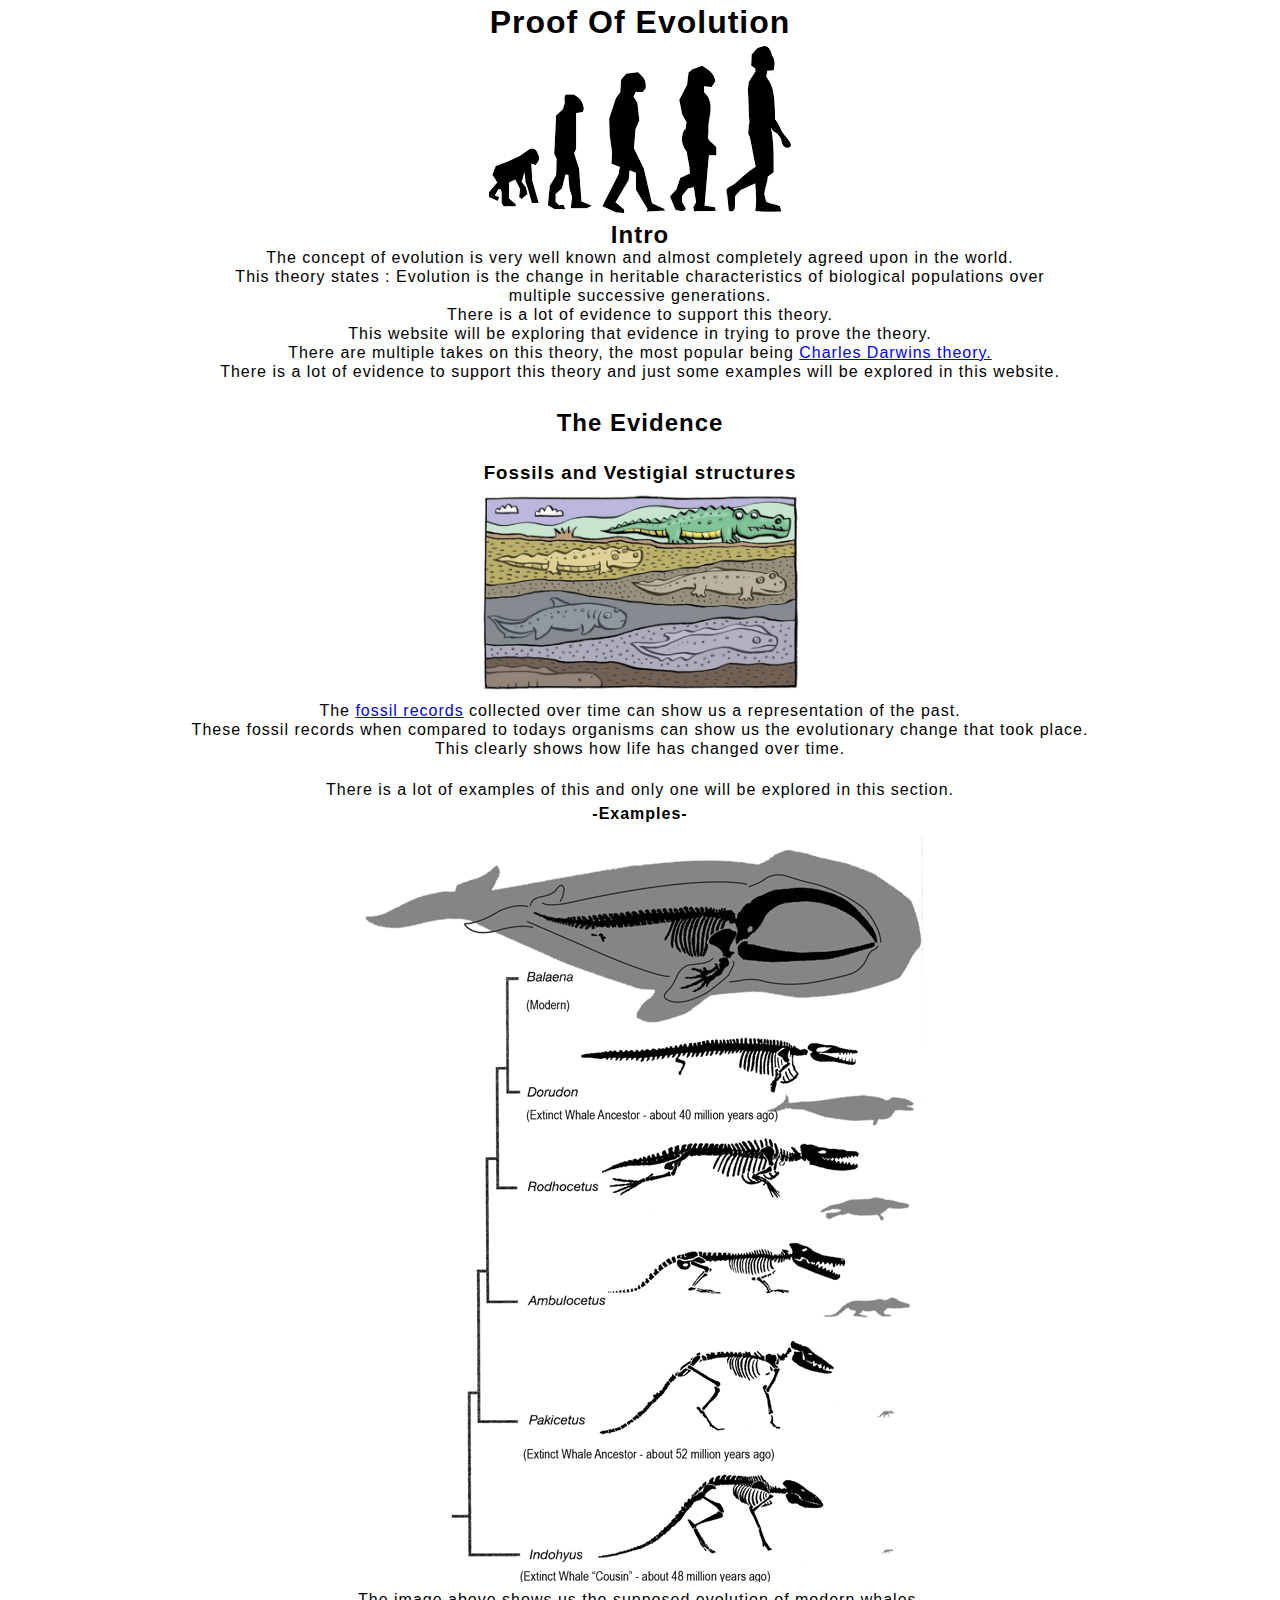
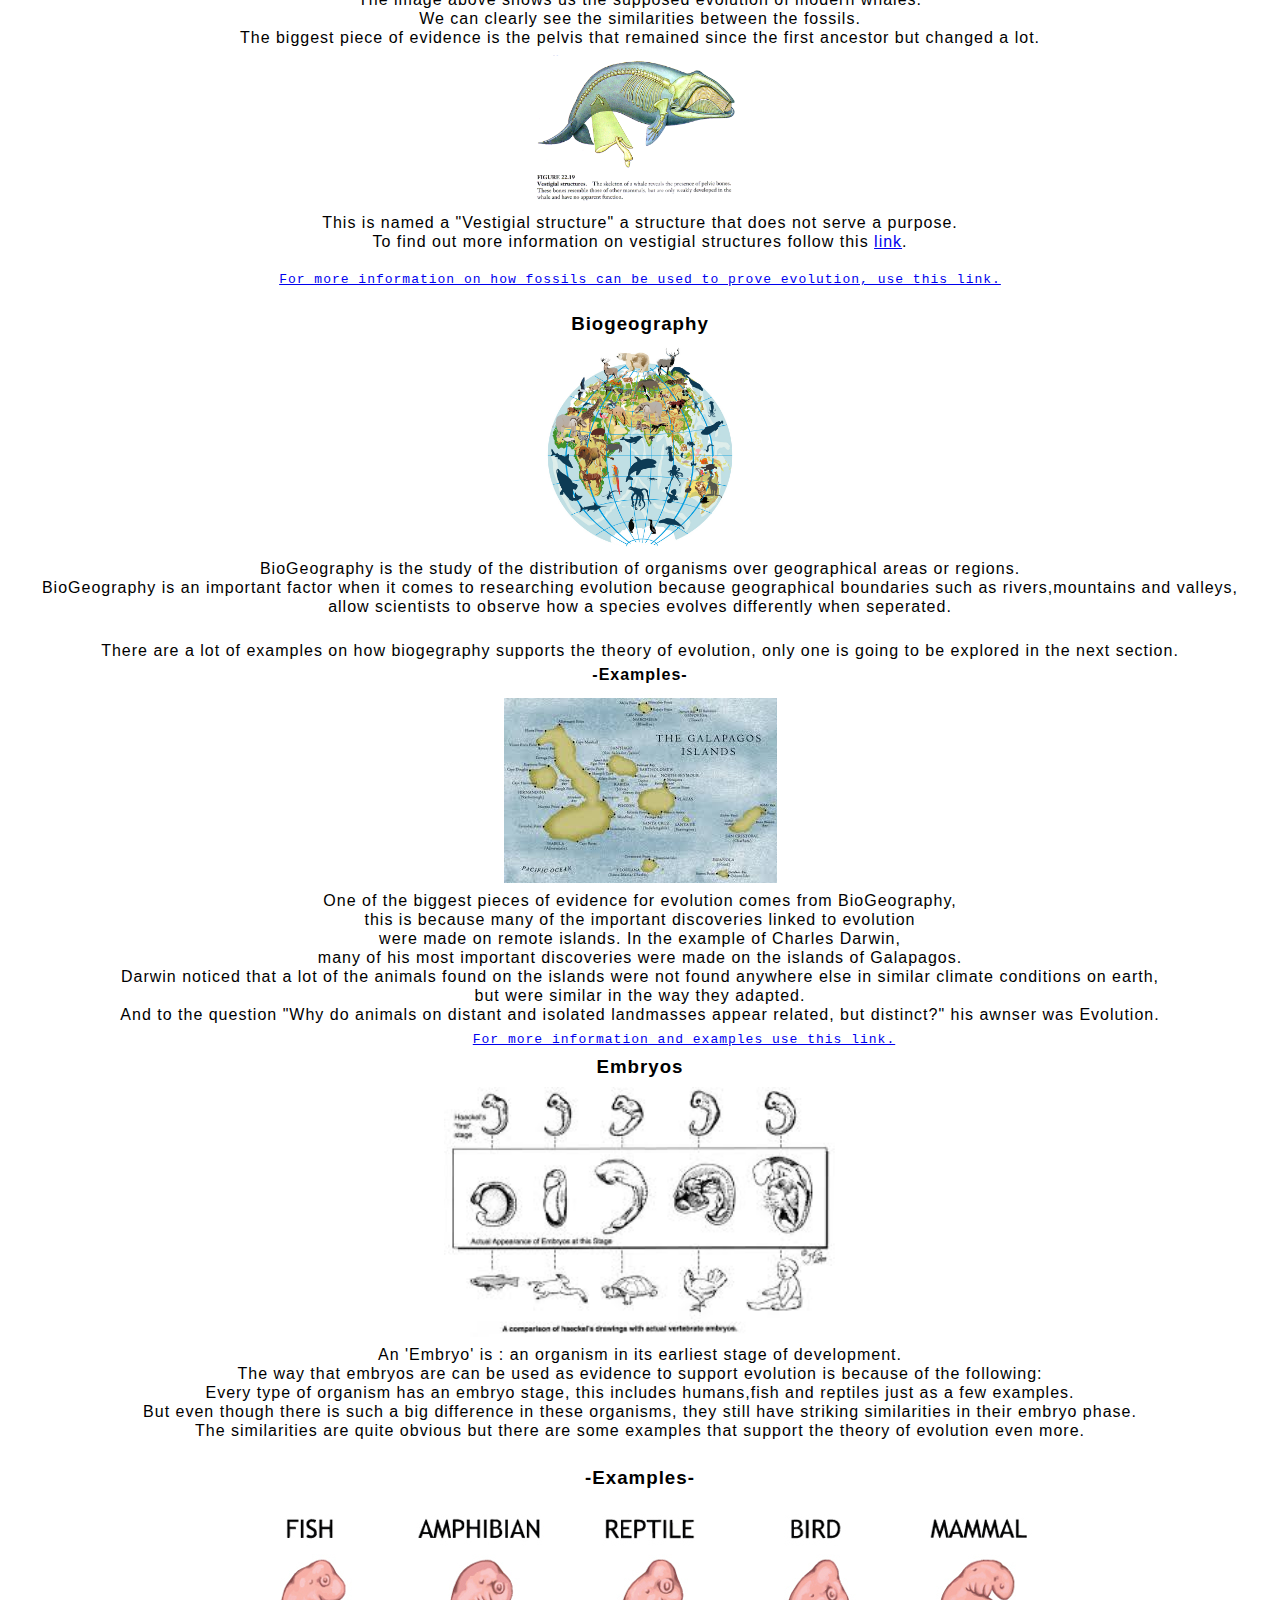
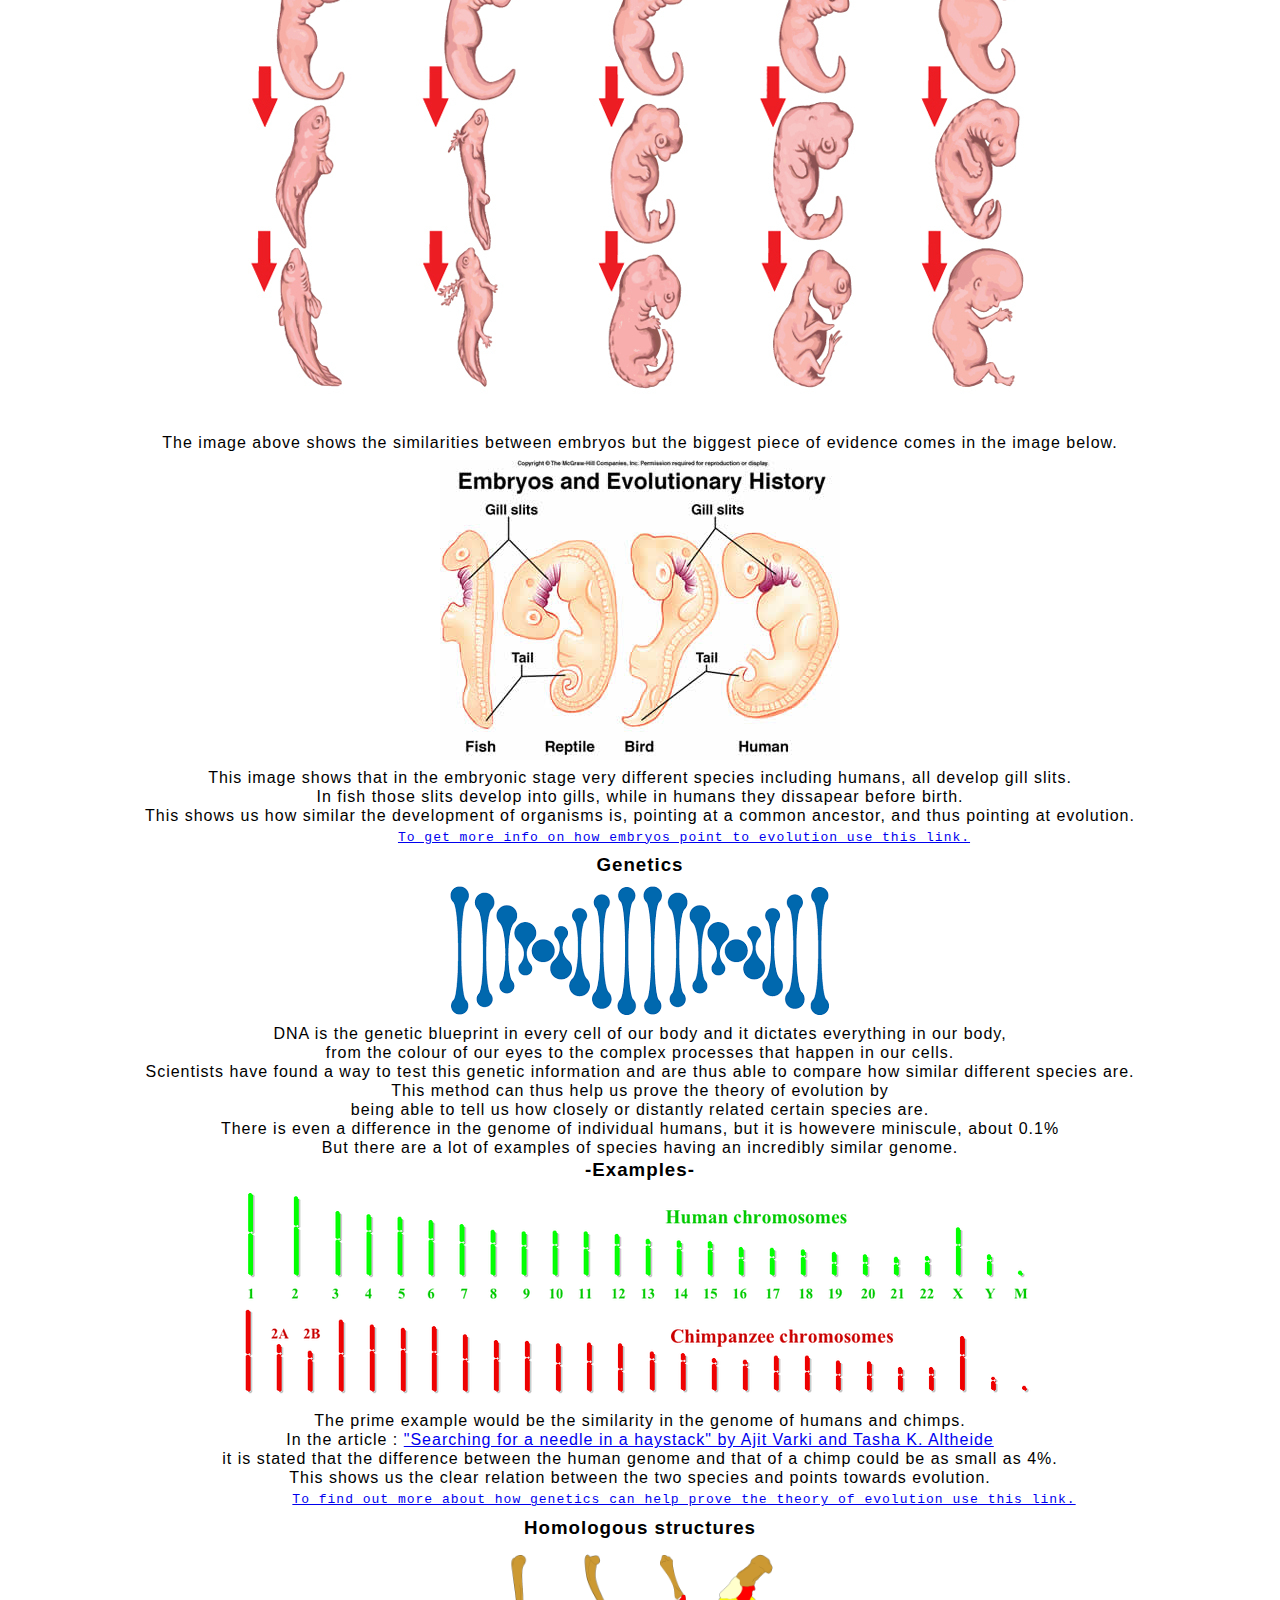
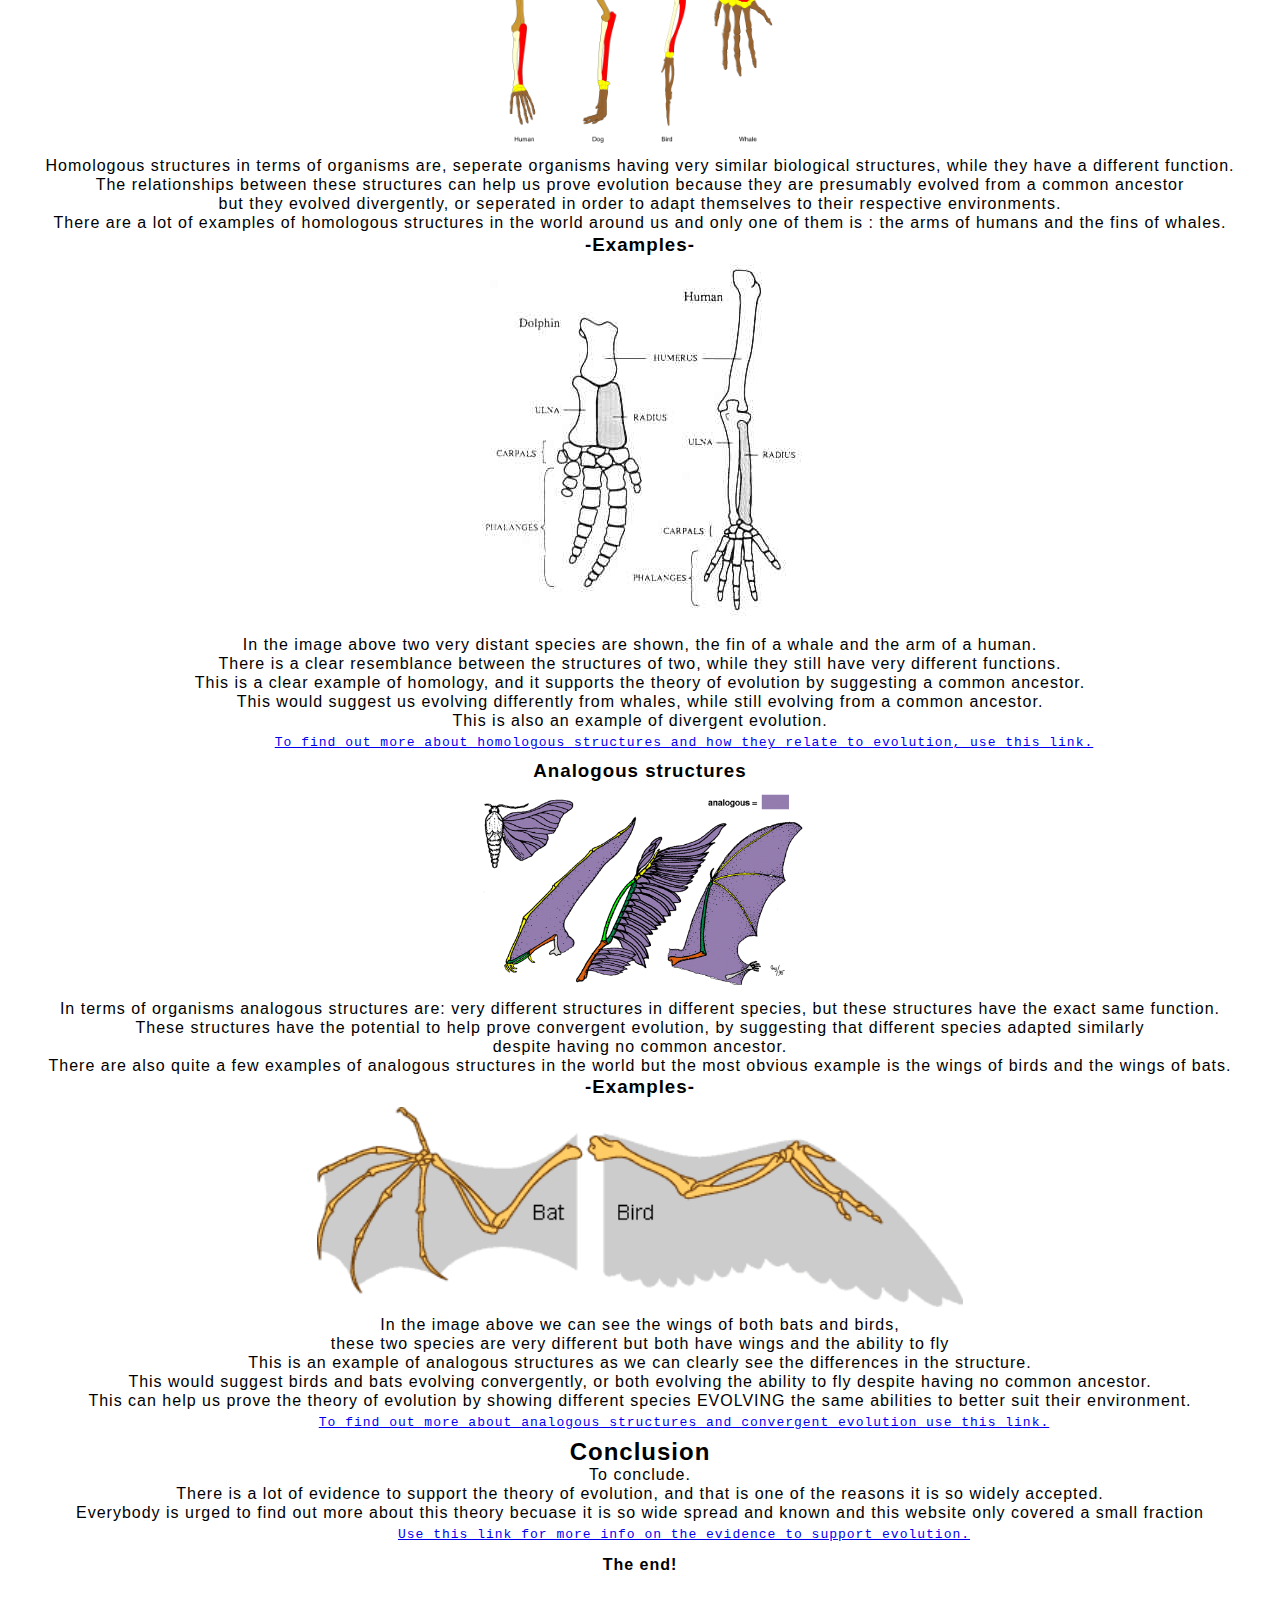
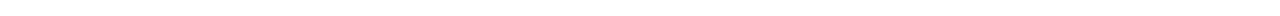
<file: index.html>
<!DOCTYPE html>
<html>
  <head>
    <meta charset="utf-8">
    <title>Proof Of Evolution</title>
    <link rel="stylesheet" href="main.css">
  </head>
  <body>
    <div class="All">
      <div class="Title">
      <h1>Proof Of Evolution</h1>
      </div>

      <div class="Image">
        <img src="EvoImg.png">
      </div>

      <div class="Intro">
        <h2>Intro</h2>
        <p>The concept of evolution is very well known and almost completely agreed upon in the world.</p>
        <p>This theory states : Evolution is the change in heritable characteristics of biological populations over</p><p> multiple successive generations.</p>
        <p>There is a lot of evidence to support this theory.</p>
        <p>This website will be exploring that evidence in trying to prove the theory.</p>
        <p>There are multiple takes on this theory, the most popular being <a href="http://www.darwins-theory-of-evolution.com/">Charles Darwins theory.</a></p>
        <p>There is a lot of evidence to support this theory and just some examples will be explored in this website.</p>
      </div>

      <pre>



      </pre>

      <h2>The Evidence</h2>

      <div class="Fossils">
        <pre>


        </pre>

        <h3>Fossils and Vestigial structures</h3>

        <img src="FossilIllu.jpg" title="Illustration of fossil records used as evidence for evolution." height="200"width="auto">

        <p>The <a href="https://www.britannica.com/science/fossil-record">fossil records</a> collected over time can show us a representation of the past.</p>
        <p>These fossil records when compared to todays organisms can show us the evolutionary change that took place.</p>
        <p>This clearly shows how life has changed over time.</p>
        <pre>

        </pre>
        <p>There is a lot of examples of this and only one will be explored in this section.</p>
        <h4>-Examples-</h4>
        <img src="WhaleEvo 2.png">
        <p>The image above shows us the supposed evolution of modern whales.</p>
        <p>We can clearly see the similarities between the fossils.</p>
        <p>The biggest piece of evidence is the pelvis that remained since the first ancestor but changed a lot.</p>
        <img src="Whale-Pelvis 2.png" height="150" width="auto">
        <p>This is named a "Vestigial structure" a structure that does not serve a purpose.</p>
        <p>To find out more information on vestigial structures follow this <a href="https://www.boundless.com/biology/textbooks/boundless-biology-textbook/evolution-and-the-origin-of-species-18/evidence-of-evolution-129/vestigial-structures-524-13102/">link</a>.</p>
        <pre>

          <p><a href="http://evolution.berkeley.edu/evolibrary/article/lines_02">For more information on how fossils can be used to prove evolution, use this link.</a></p>

        </pre>

      </div>

      <div class="BioGeography">
        <h3>Biogeography</h3>
        <img src="BioG.jpg" width="200" height="auto">
        <p>BioGeography is the study of the distribution of organisms over geographical areas or regions.</p>
        <p>BioGeography is an important factor when it comes to researching evolution because geographical boundaries such as rivers,mountains and valleys,</p>
        <p>allow scientists to observe how a species evolves differently when seperated.</p>
        <pre>


        </pre>
        <p>There are a lot of examples on how biogegraphy supports the theory of evolution, only one is going to be explored in the next section.</p>
        <h4>-Examples-</h4>
        <img src="download 2.jpeg">
        <p>One of the biggest pieces of evidence for evolution comes from BioGeography,</p><p> this is because many of the important discoveries linked to evolution</p>
        <p>were made on remote islands. In the example of Charles Darwin,</p><p> many of his most important discoveries were made on the islands of Galapagos.</p>
        <p>Darwin noticed that a lot of the animals found on the islands were not found anywhere else in similar climate conditions on earth,</p><p> but were similar in the way they adapted.</p>
        <p>And to the question "Why do animals on distant and isolated landmasses appear related, but distinct?" his awnser was Evolution.</p>

        <pre>


          <a href="http://sciencing.com/examples-biogeographical-proof-evolution-12944.html">For more information and examples use this link.</a>

        </pre>
      </div>
      <div class="Embryos">
        <h3>Embryos</h3>
        <img src="Emb.jpeg" height="250">
        <p>An 'Embryo' is : an organism in its earliest stage of development.</p>
        <p>The way that embryos are can be used as evidence to support evolution is because of the following:</p>
        <p>Every type of organism has an embryo stage, this includes humans,fish and reptiles just as a few examples.</p>
        <p>But even though there is such a big difference in these organisms, they still have striking similarities in their embryo phase.</p>
        <p>The similarities are quite obvious but there are some examples that support the theory of evolution even more.</p>
        <pre>


        </pre>
        <h3>-Examples-</h3>
        <img src="Embr.jpg">
        <pre>


        </pre>
        <p>The image above shows the similarities between embryos but the biggest piece of evidence comes in the image below.</p>
        <img src="Fish.jpg">
        <p>This image shows that in the embryonic stage very different species including humans, all develop gill slits.</p>
        <p>In fish those slits develop into gills, while in humans they dissapear before birth.</p>
        <p>This shows us how similar the development of organisms is, pointing at a common ancestor, and thus pointing at evolution.</p>

        <pre>

          <a href="http://necsi.edu/projects/evolution/evidence/embryos/evidence_embryo.html">To get more info on how embryos point to evolution use this link.</a>

        </pre>

      </div>

      <div class="DNA">
        <h3>Genetics</h3>
        <img src="images.png">
        <p>DNA is the genetic blueprint in every cell of our body and it dictates everything in our body,</p><p> from the colour of our eyes to the complex processes that happen in our cells.</p>
        <p>Scientists have found a way to test this genetic information and are thus able to compare how similar different species are.</p>
        <p>This method can thus help us prove the theory of evolution by</p><p> being able to tell us how closely or distantly related certain species are.</p>
        <p>There is even a difference in the genome of individual humans, but it is howevere miniscule, about 0.1%</p>
        <p>But there are a lot of examples of species having an incredibly similar genome.</p>

        <h3>-Examples-</h3>
        <img src="Chromo.png">
        <p>The prime example would be the similarity in the genome of humans and chimps.</p>
        <p>In the article : <a href="http://genome.cshlp.org/content/15/12/1746.full">"Searching for a needle in a haystack" by Ajit Varki and Tasha K. Altheide</a></p>
        <p>it is stated that the difference between the human genome and that of a chimp could be as small as 4%.</p>
        <p>This shows us the clear relation between the two species and points towards evolution.</p>

        <pre>

          <a href="http://humanorigins.si.edu/evidence/genetics">To find out more about how genetics can help prove the theory of evolution use this link.</a>

        </pre>

      </div>

      <div class="Homology and Analogy">
        <h3>Homologous structures</h3>
          <img src="Strut.png" height="200">
        <p>Homologous structures in terms of organisms are, seperate organisms having very similar biological structures, while they have a different function.</p>
        <p>The relationships between these structures can help us prove evolution because they are presumably evolved from a common ancestor</p>
        <p>but they evolved divergently, or seperated in order to adapt themselves to their respective environments.</p>
        <p>There are a lot of examples of homologous structures in the world around us and only one of them is : the arms of humans and the fins of whales.</p>
        <h3>-Examples-</h3>
        <img src="anatomy2.jpg">
        <p>In the image above two very distant species are shown, the fin of a whale and the arm of a human.</p>
        <p>There is a clear resemblance between the structures of two, while they still have very different functions.</p>
        <p>This is a clear example of homology, and it supports the theory of evolution by suggesting a common ancestor.</p>
        <p>This would suggest us evolving differently from whales, while still evolving from a common ancestor.</p>
        <p>This is also an example of divergent evolution.</p>

        <pre>

          <a href="https://www.thoughtco.com/about-homologous-structures-1224763">To find out more about homologous structures and how they relate to evolution, use this link.</a>

        </pre>

        <h3>Analogous structures </h3>
        <img src="analogous.gif" height="200">
        <p>In terms of organisms analogous structures are: very different structures in different species, but these structures have the exact same function.</p>
        <p>These structures have the potential to help prove convergent evolution, by suggesting that different species adapted similarly<p></p> despite having no common ancestor.</p>
        <p>There are also quite a few examples of analogous structures in the world but the most obvious example is the wings of birds and the wings of bats.</p>
        <h3>-Examples-</h3>
        <img src="bat_bird.gif" height="200">
        <p>In the image above we can see the wings of both bats and birds,</p><p>these two species are very different but both have wings and the ability to fly</p>
        <p>This is an example of analogous structures as we can clearly see the differences in the structure.</p>
        <p>This would suggest birds and bats evolving convergently, or both evolving the ability to fly despite having no common ancestor.</p>
        <p>This can help us prove the theory of evolution by showing different species EVOLVING the same abilities to better suit their environment.</p>

        <pre>

          <a href="https://online.science.psu.edu/biol011_sandbox_7239/node/7328">To find out more about analogous structures and convergent evolution use this link.</a>

        </pre>
      </div>

      <div class="Conclusion">
        <h2>Conclusion</h2>
        <p>To conclude.</p>
        <p>There is a lot of evidence to support the theory of evolution, and that is one of the reasons it is so widely accepted.</p>
        <p>Everybody is urged to find out more about this theory becuase it is so wide spread and known and this website only covered a small fraction</p>


        <pre>

          <a href="http://evolution.berkeley.edu/evolibrary/article/lines_01">Use this link for more info on the evidence to support evolution.</a>

        </pre>
      </div>

<h4>The end!</h4>

    </div>
  </body>
</html>
</file>
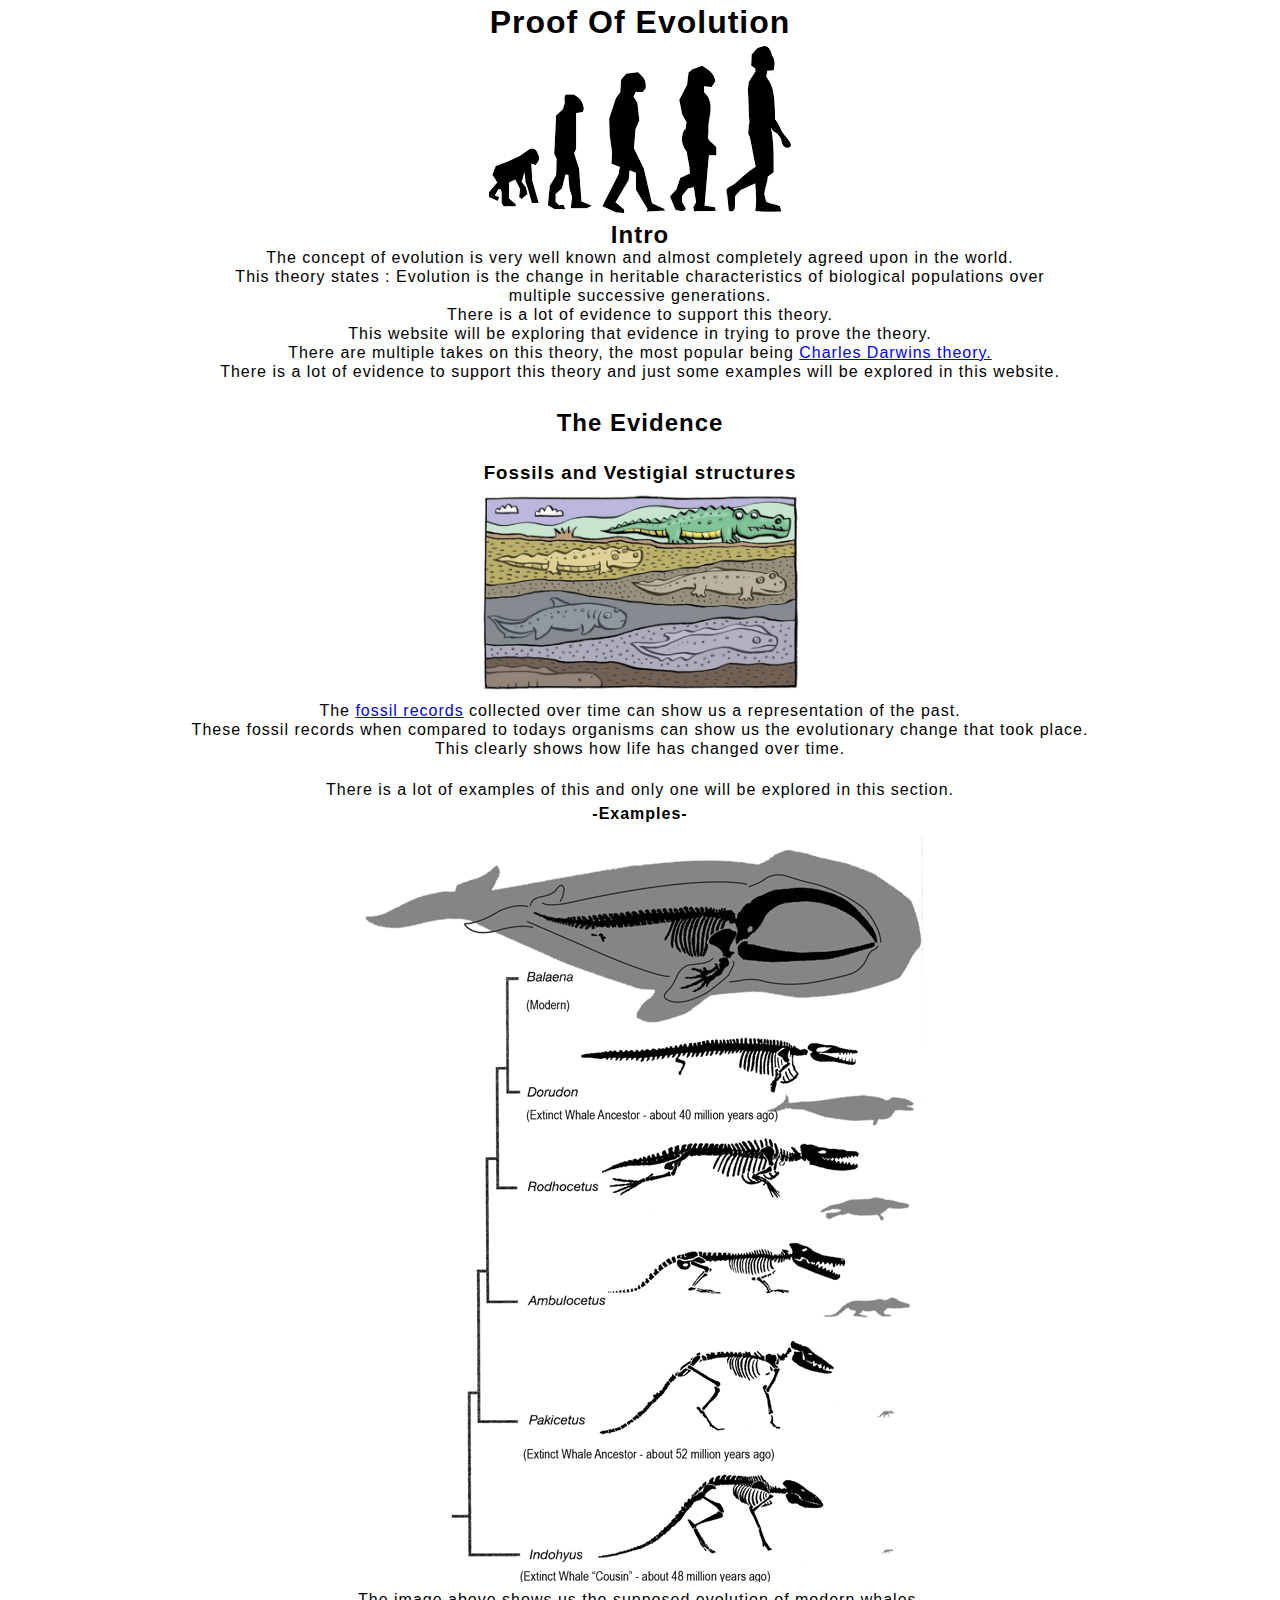
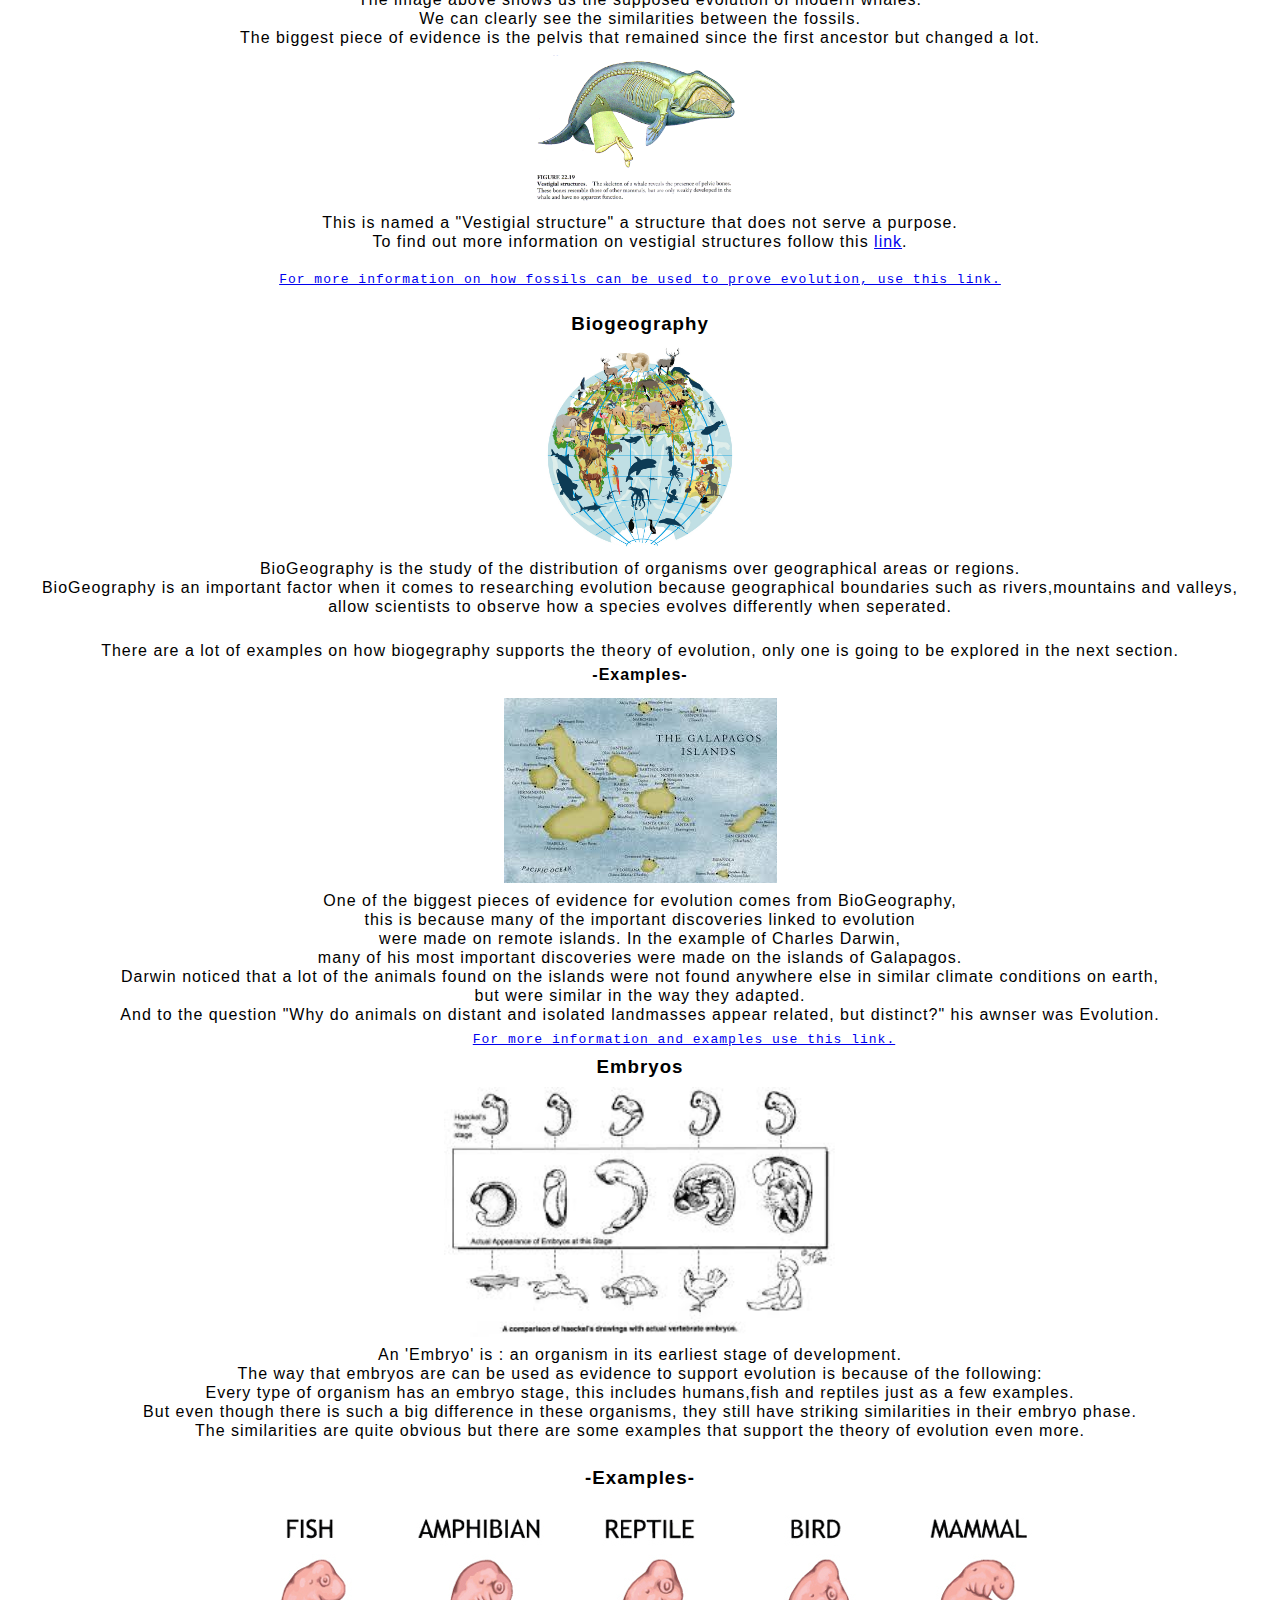
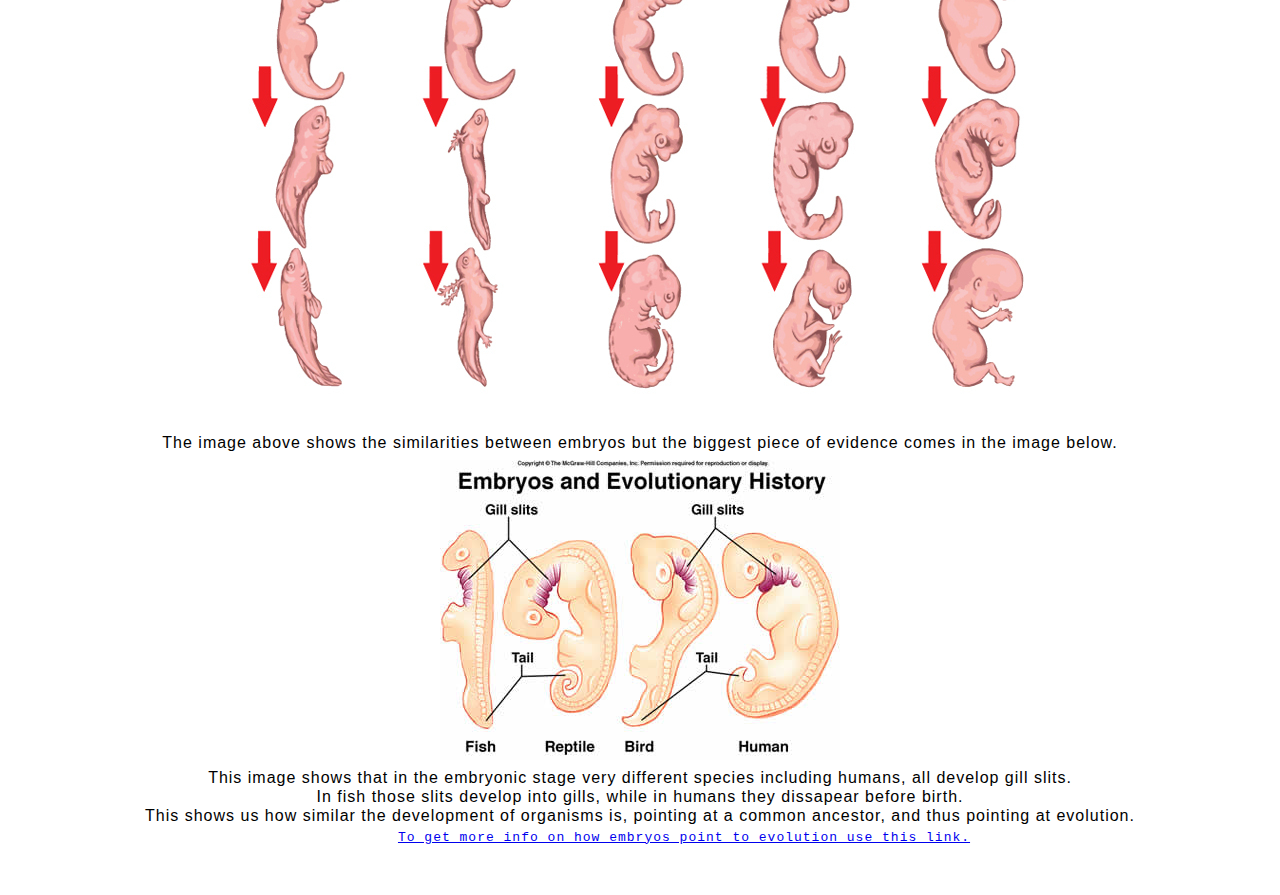
<file: EvoSite.html>
<!DOCTYPE html>
<html>
  <head>
    <meta charset="utf-8">
    <title>Proof Of Evolution</title>
    <link rel="stylesheet" href="EvoS.css">
  </head>
  <body>
    <div class="All">
      <div class="Title">
      <h1>Proof Of Evolution</h1>
      </div>

      <div class="Image">
        <img src="EvoImg.png">
      </div>

      <div class="Intro">
        <h2>Intro</h2>
        <p>The concept of evolution is very well known and almost completely agreed upon in the world.</p>
        <p>This theory states : Evolution is the change in heritable characteristics of biological populations over</p><p> multiple successive generations.</p>
        <p>There is a lot of evidence to support this theory.</p>
        <p>This website will be exploring that evidence in trying to prove the theory.</p>
        <p>There are multiple takes on this theory, the most popular being <a href="http://www.darwins-theory-of-evolution.com/">Charles Darwins theory.</a></p>
        <p>There is a lot of evidence to support this theory and just some examples will be explored in this website.</p>
      </div>

      <pre>



      </pre>

      <h2>The Evidence</h2>

      <div class="Fossils">
        <pre>


        </pre>

        <h3>Fossils and Vestigial structures</h3>

        <img src="FossilIllu.jpg" title="Illustration of fossil records used as evidence for evolution." height="200"width="auto">

        <p>The <a href="https://www.britannica.com/science/fossil-record">fossil records</a> collected over time can show us a representation of the past.</p>
        <p>These fossil records when compared to todays organisms can show us the evolutionary change that took place.</p>
        <p>This clearly shows how life has changed over time.</p>
        <pre>

        </pre>
        <p>There is a lot of examples of this and only one will be explored in this section.</p>
        <h4>-Examples-</h4>
        <img src="WhaleEvo 2.png">
        <p>The image above shows us the supposed evolution of modern whales.</p>
        <p>We can clearly see the similarities between the fossils.</p>
        <p>The biggest piece of evidence is the pelvis that remained since the first ancestor but changed a lot.</p>
        <img src="Whale-Pelvis 2.png" height="150" width="auto">
        <p>This is named a "Vestigial structure" a structure that does not serve a purpose.</p>
        <p>To find out more information on vestigial structures follow this <a href="https://www.boundless.com/biology/textbooks/boundless-biology-textbook/evolution-and-the-origin-of-species-18/evidence-of-evolution-129/vestigial-structures-524-13102/">link</a>.</p>
        <pre>

          <p><a href="http://evolution.berkeley.edu/evolibrary/article/lines_02">For more information on how fossils can be used to prove evolution, use this link.</a></p>

        </pre>

      </div>

      <div class="BioGeography">
        <h3>Biogeography</h3>
        <img src="BioG.jpg" width="200" height="auto">
        <p>BioGeography is the study of the distribution of organisms over geographical areas or regions.</p>
        <p>BioGeography is an important factor when it comes to researching evolution because geographical boundaries such as rivers,mountains and valleys,</p>
        <p>allow scientists to observe how a species evolves differently when seperated.</p>
        <pre>


        </pre>
        <p>There are a lot of examples on how biogegraphy supports the theory of evolution, only one is going to be explored in the next section.</p>
        <h4>-Examples-</h4>
        <img src="download 2.jpeg">
        <p>One of the biggest pieces of evidence for evolution comes from BioGeography,</p><p> this is because many of the important discoveries linked to evolution</p>
        <p>were made on remote islands. In the example of Charles Darwin,</p><p> many of his most important discoveries were made on the islands of Galapagos.</p>
        <p>Darwin noticed that a lot of the animals found on the islands were not found anywhere else in similar climate conditions on earth,</p><p> but were similar in the way they adapted.</p>
        <p>And to the question "Why do animals on distant and isolated landmasses appear related, but distinct?" his awnser was Evolution.</p>

        <pre>


          <a href="http://sciencing.com/examples-biogeographical-proof-evolution-12944.html">For more information and examples use this link.</a>

        </pre>
      </div>
      <div class="Embryos">
        <h3>Embryos</h3>
        <img src="Emb.jpeg" height="250">
        <p>An 'Embryo' is : an organism in its earliest stage of development.</p>
        <p>The way that embryos are can be used as evidence to support evolution is because of the following:</p>
        <p>Every type of organism has an embryo stage, this includes humans,fish and reptiles just as a few examples.</p>
        <p>But even though there is such a big difference in these organisms, they still have striking similarities in their embryo phase.</p>
        <p>The similarities are quite obvious but there are some examples that support the theory of evolution even more.</p>
        <pre>


        </pre>
        <h3>-Examples-</h3>
        <img src="Embr.jpg">
        <pre>


        </pre>
        <p>The image above shows the similarities between embryos but the biggest piece of evidence comes in the image below.</p>
        <img src="Fish.jpg">
        <p>This image shows that in the embryonic stage very different species including humans, all develop gill slits.</p>
        <p>In fish those slits develop into gills, while in humans they dissapear before birth.</p>
        <p>This shows us how similar the development of organisms is, pointing at a common ancestor, and thus pointing at evolution.</p>

        <pre>

          <a href="http://necsi.edu/projects/evolution/evidence/embryos/evidence_embryo.html">To get more info on how embryos point to evolution use this link.</a>

        </pre>

      </div>


    </div>
  </body>
</html>
</file>
<file: main.css>
.All  {
  text-align: center;
  color: #000000;
  font-family: sans-serif;
  letter-spacing: 1px;
  line-height: 3px;
  margin-bottom: 50px;
}

body {
  background-color: #ffffff
}
</file>
<file: EvoS.css>
.All  {
  text-align: center;
  color: #000000;
  font-family: sans-serif;
  letter-spacing: 1px;
  line-height: 3px;
  margin-bottom: 50px;
}

body {
  background-color: #ffffff
}
</file>
